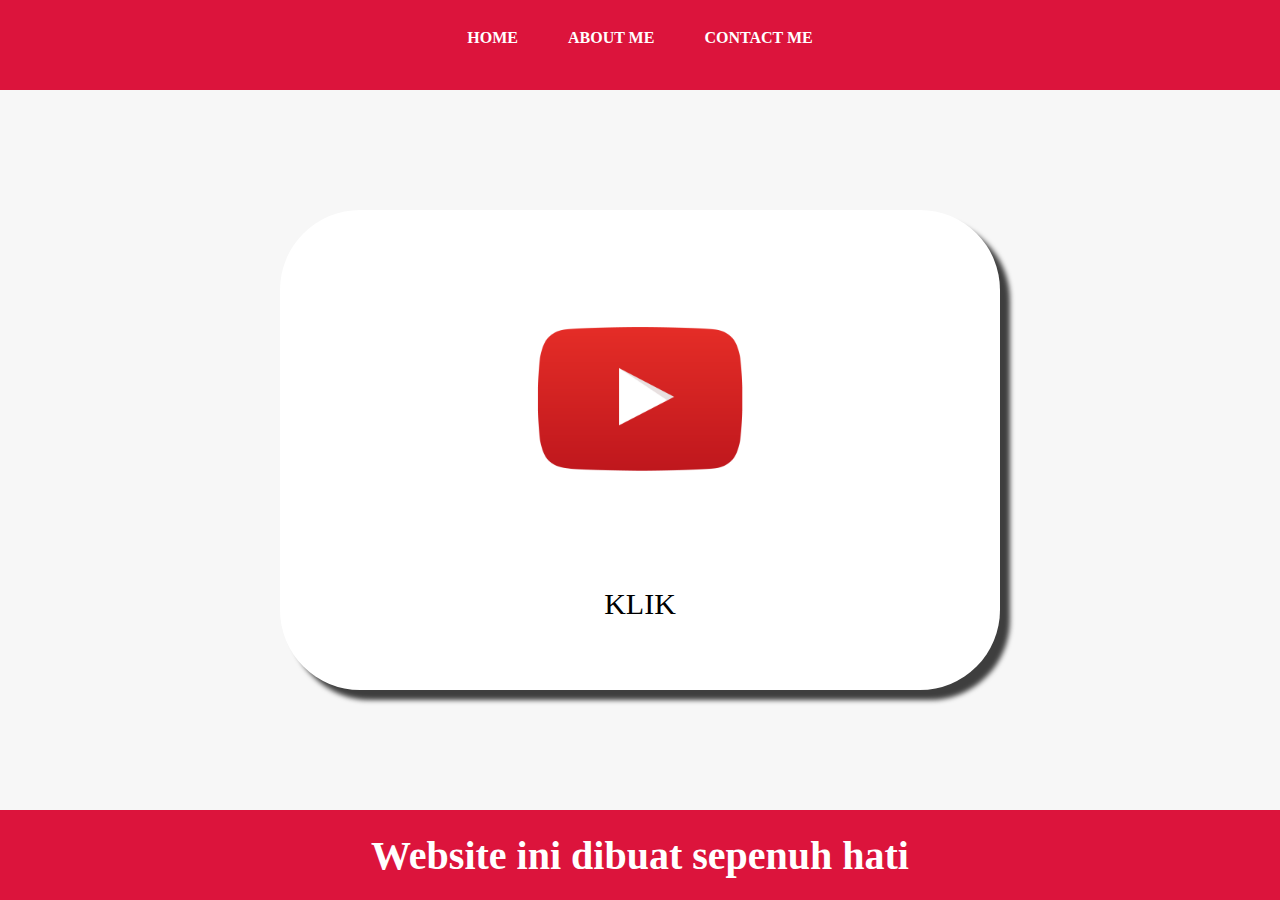
<file: index.html>
<html>
    <head>
        <title>TOXX</title>
        <link rel="stylesheet" href="style.css" />
    </head>
    <body>
        <div class="container">
        <!-- NAVIGATION BAR -->
        <div class="container-navbar">
            <ul class="ul-navbar">
                <li class="li-navbar">
                    <a href="#" class="a-navbar">HOME</a>
                </li>
                <li class="li-navbar">
                    <a href="about.html" class="a-navbar">ABOUT ME</a>
                </li>
                <li class="li-navbar">
                    <a href="contact.html" class="a-navbar">CONTACT ME</a>
                </li>
            </ul>
        </div>
        <!-- NAVIGATION BAR SELESAI -->

        <!-- CONTENT 1 -->
        <div class="container-content">
            <a href="https://www.youtube.com/@toxx__" class="a-content">
                <img src="yt.png" class="img-content"/>
                <p>KLIK</p>
            </a>
            
        </div>
        <!-- CONTENT 1 END -->

        <!-- FOOTER -->
        <div class="container-footer">
            <h1 class="h1-footer">Website ini dibuat sepenuh hati</h1>
        </div>
        <!-- FOOTER END -->
        </div>    
    </body>
</html>
</file>
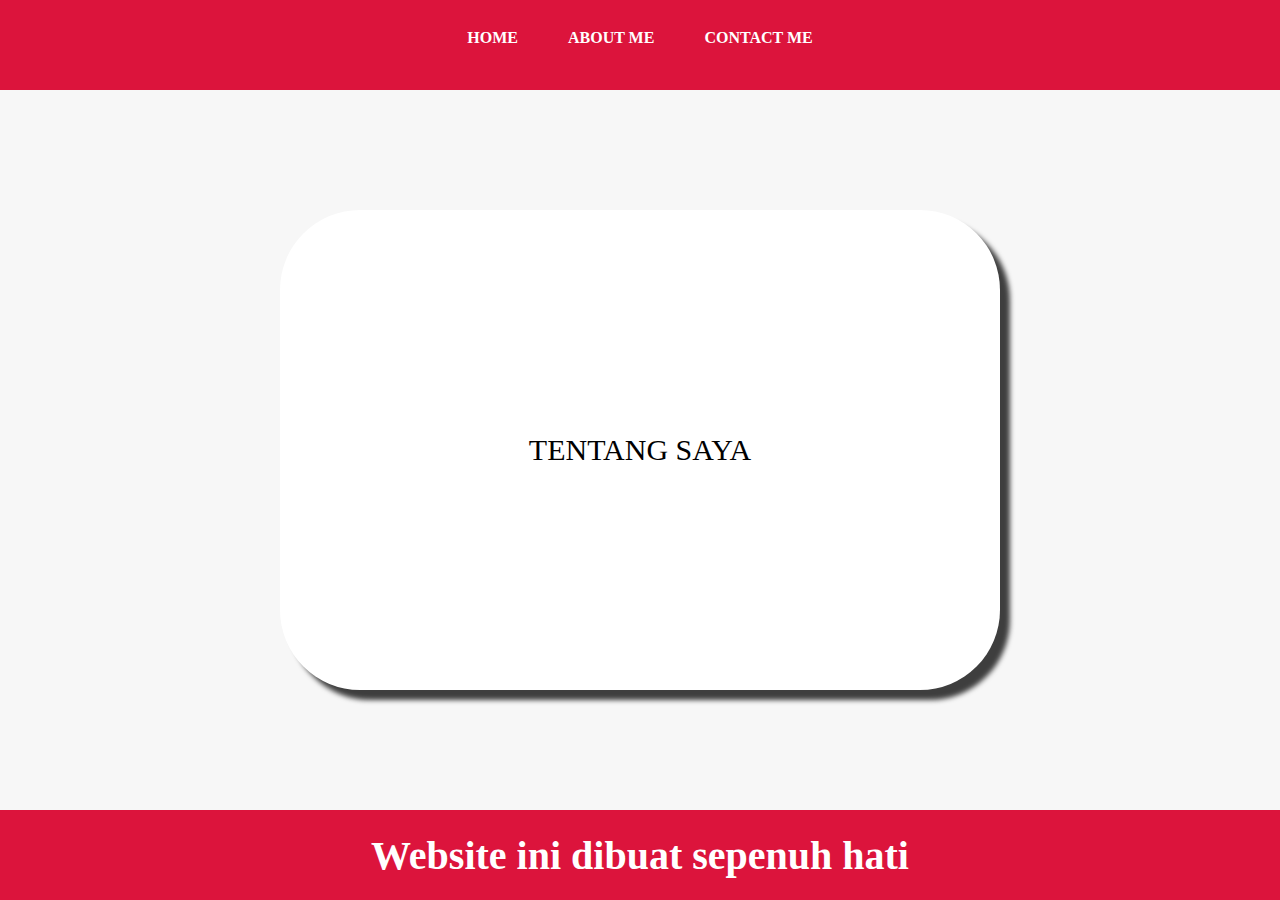
<file: about.html>
<html>
    <head>
        <title>ABOUT ME</title>
        <link rel="stylesheet" href="style.css" />
    </head>
    <body>
        <div class="container">
        <!-- NAVIGATION BAR -->
        <div class="container-navbar">
            <ul class="ul-navbar">
                <li class="li-navbar">
                    <a href="index.html" class="a-navbar">HOME</a>
                </li>
                <li class="li-navbar">
                    <a href="about.html" class="a-navbar">ABOUT ME</a>
                </li>
                <li class="li-navbar">
                    <a href="contact.html" class="a-navbar">CONTACT ME</a>
                </li>
            </ul>
        </div>
        <!-- NAVIGATION BAR SELESAI -->

        <!-- CONTENT 1 -->
        <div class="container-content">
            <a href="https://www.youtube.com/@toxx__" class="a-content">
                <p>TENTANG SAYA </p>
            </a>
            
        </div>
        <!-- CONTENT 1 END -->

        <!-- FOOTER -->
        <div class="container-footer">
            <h1 class="h1-footer">Website ini dibuat sepenuh hati</h1>
        </div>
        <!-- FOOTER END -->
        </div>    
    </body>
</html>
</file>
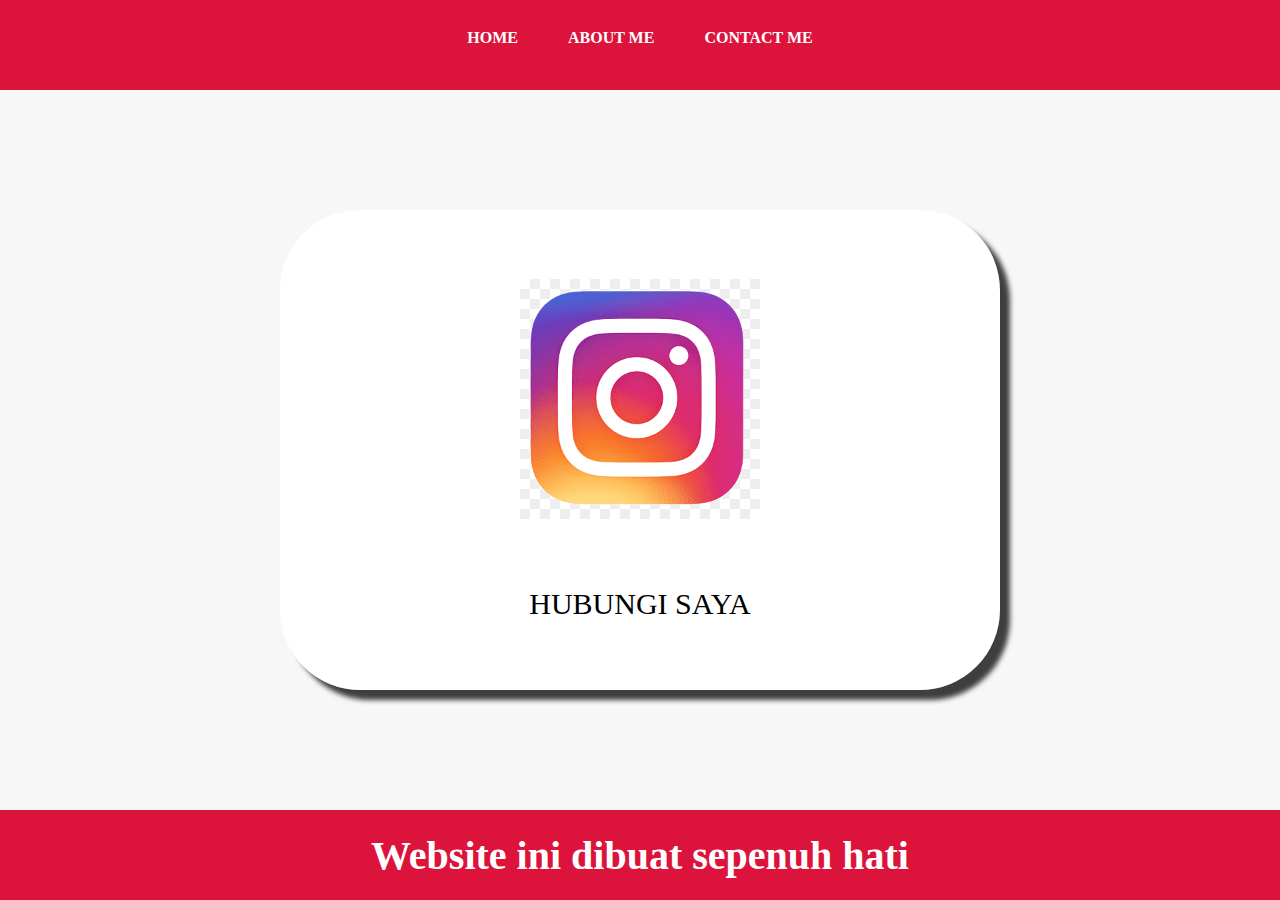
<file: contact.html>
<html>
    <head>
        <title>CONTACT SAYA</title>
        <link rel="stylesheet" href="style.css" />
    </head>
    <body>
        <div class="container">
        <!-- NAVIGATION BAR -->
        <div class="container-navbar">
            <ul class="ul-navbar">
                <li class="li-navbar">
                    <a href="index.html" class="a-navbar">HOME</a>
                </li>
                <li class="li-navbar">
                    <a href="about.html" class="a-navbar">ABOUT ME</a>
                </li>
                <li class="li-navbar">
                    <a href="contact.html" class="a-navbar">CONTACT ME</a>
                </li>
            </ul>
        </div>
        <!-- NAVIGATION BAR SELESAI -->

        <!-- CONTENT 1 -->
        <div class="container-content">
            <a href="https://instagram.com//k.rompas" class="a-content">
                <img src="ig.png" class="img-content"/>
                <p>HUBUNGI SAYA</p>
            </a>
            
        </div>
        <!-- CONTENT 1 END -->

        <!-- FOOTER -->
        <div class="container-footer">
            <h1 class="h1-footer">Website ini dibuat sepenuh hati</h1>
        </div>
        <!-- FOOTER END -->
        </div>    
    </body>
</html>
</file>
<file: style.css>
*,
html {
    margin: 0;
    padding: 0;
}

.container {}

.container-navbar{
  background-color:crimson;
  width: 100%;
  height: 10vh;
}

.ul-navbar {
    display: flex;
    height: 2cm;
    justify-content: center;
    align-items: center;
}

.li-navbar {
    list-style-type: none;
    padding: 20px;
    margin: 5px;
    color: white
    font-size: 30px
}

.li-navbar:hover{
    background-color: rgb(128, 91, 91);
    transition: .3s ease-in-out;
    transition-delay: .2s;
    border-radius: 8px;
}

.a-navbar {
    color: white;
    justify-content: center;
    text-decoration: none;
    font-weight: 900;
}

.container-content {
background-color: #f7f7f7;
display: flex;
justify-content: center;
align-items: center;
height: 80vh;
}

.a-content {
    background-color: white;
    color: black;
    text-decoration: none;
    font-size: 30px;
    width: 720px;
    height: 480px;
    display: flex;
    flex-direction: column;
    justify-content: space-evenly;
    align-items: center;
    border-radius: 80px;
    box-shadow: 10px 10px 5px 0px rgba(0,0,0,0.75);
-webkit-box-shadow: 10px 10px 5px 0px rgba(0,0,0,0.75);
-moz-box-shadow: 10px 10px 5px 0px rgba(0,0,0,0.75);

}

.img-content {
    widght: 50%;
    height: 50%;
}
 
.container-footer {
    height: 10vh;
    background-color: crimson;
    display: flex;
    justify-content: center;
    align-items: center;
  }

.h1-footer {
    font-size: 40px;
    color: white;
}
</file>
